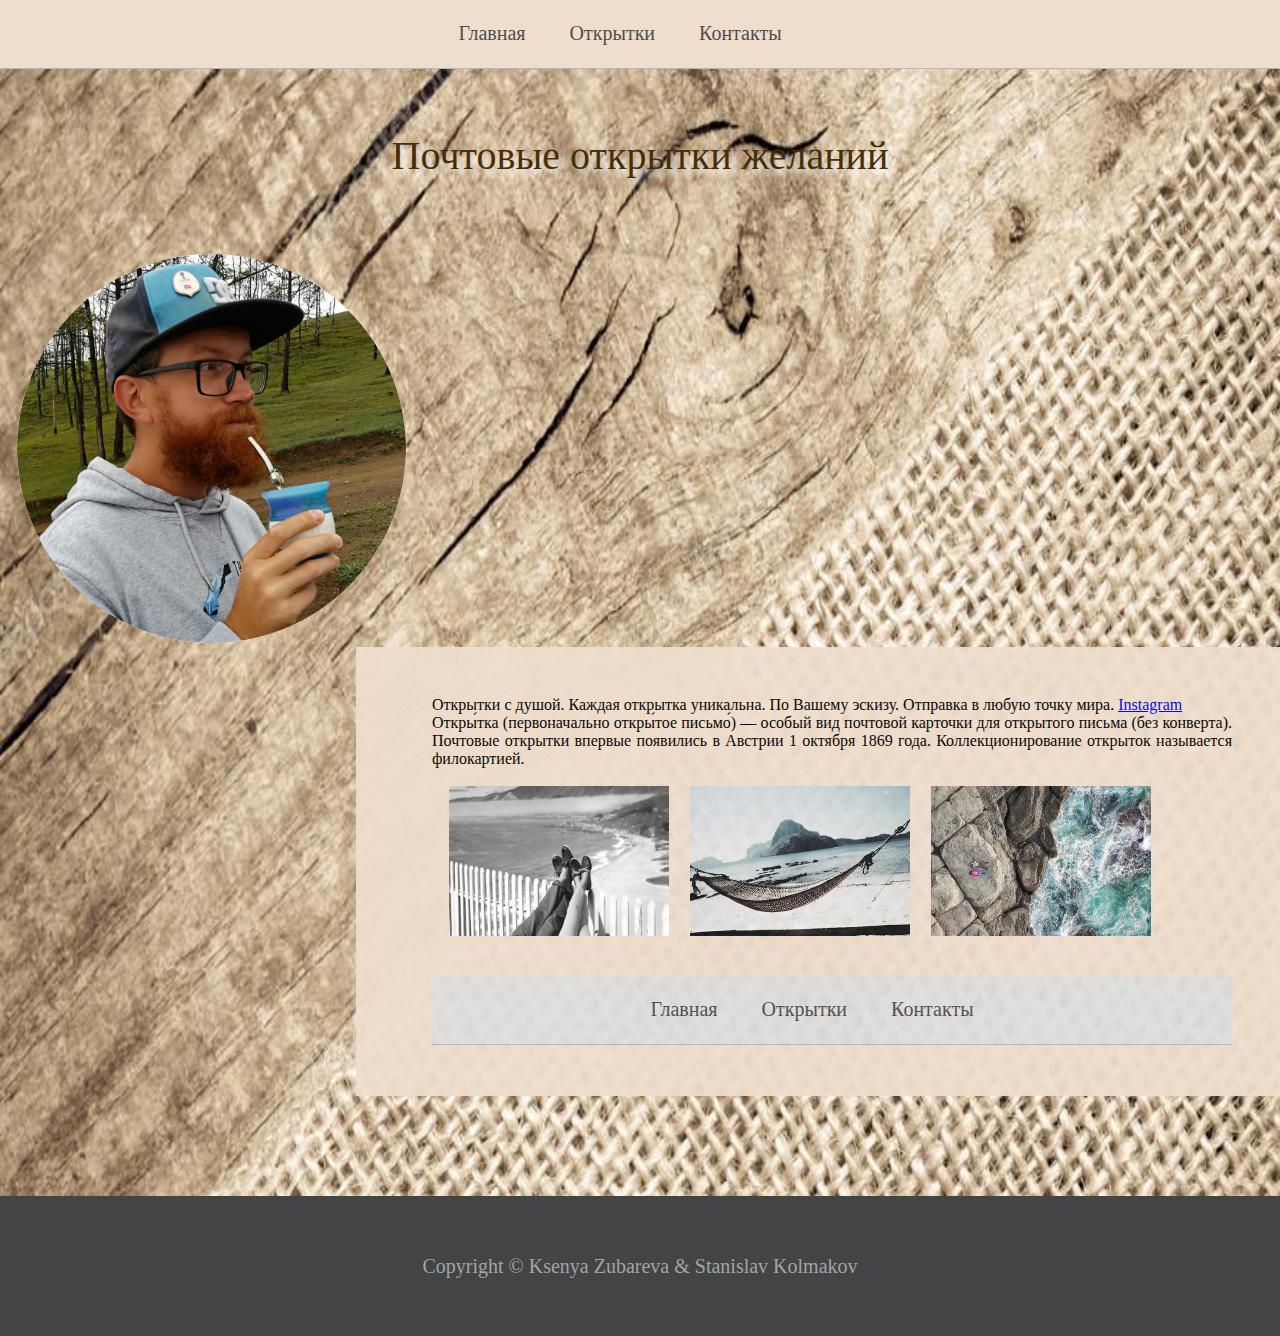
<file: index.html>
<!DOCTYPE html>
<html>
<head>
	<meta charset="utf-8">
	<title>Почтовые открытки желаний</title>
	<link rel="stylesheet" href="style.css">
</head>
<body background="img/back.jpg" >


<div class="content">
	<div class="header">
		<a href="index.html">Главная</a>
		<a href="postCards.html">Открытки</a>
		<a href="contact.html">Контакты</a>
	</div>

	<h1>Почтовые открытки желаний</h1>

	<div  class="center">
	<img src="img/photo1.png" style="border-radius: 50%">
		<div class="box_text">

			<p>Открытки с душой. Каждая открытка уникальна.
			По Вашему эскизу. Отправка в любую точку мира. <a href="https://www.instagram.com/postcadofdesires">Instagram</a></p>
			
			<p> Откры́тка (первоначально откры́тое письмо́) — особый вид почтовой карточки для открытого письма (без конверта). Почтовые открытки впервые появились в Австрии 1 октября 1869 года. Коллекционирование открыток называется филокартией. 

				<div class="box_text1">
					 <a href="postCards.html"><img src="img/sea1.jpg" alt="Открытки о море"/></a>
					<img src="img/sea3.jpg">
					<img src="img/sea.jpg">
			</p>
				</div>
				<br>		
				<br>
				<div class="headerBottom">
					<a href="index.html">Главная</a>
					<a href="postCards.html">Открытки</a>
					<a href="contact.html">Контакты</a>
				<br>		
				<br>
				</div>
		</div>
	</div>
</div>

<div class="footer">
Copyright &copy; Ksenya Zubareva & Stanislav Kolmakov
</div>

</body>
</html>
</file>
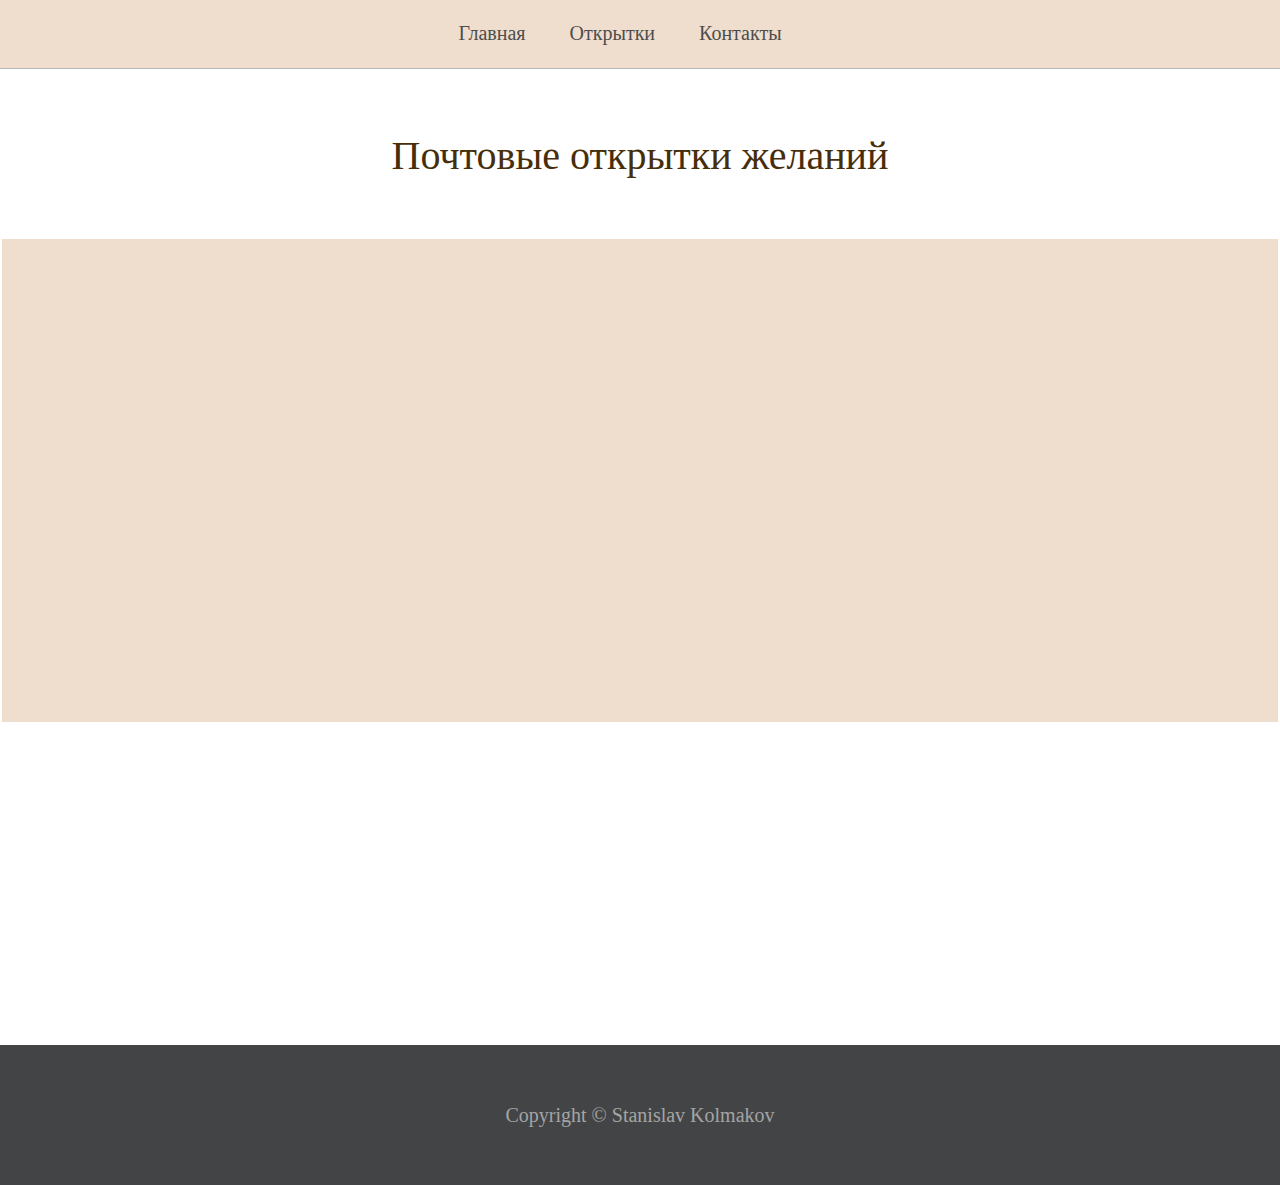
<file: postCards.html>
<!DOCTYPE html>
<html>
<head>
	<meta charset="utf-8">
	<title></title>
	<link rel="stylesheet" href="style.css">
	<script type="text/javascript">

	</script>
</head>
<body>

<div class="content">
	<div class="header">
		<a href="index.html">Главная</a>
		<a href="postCards.html">Открытки</a>
		<a href="contact.html">Контакты</a>
	</div>

		<h1>Почтовые открытки желаний</h1>

<div class="contentWrap">
	<div class="content">
		<div class="center">
			
			

			<div class="box"> 



			</div>
		</div>
	</div>
</div>
<div class="footer">
Copyright &copy; Stanislav Kolmakov
</div>

</body>
</html>
</file>
<file: style.css>
@import url(https://fonts.googleapis.com/css?family=Bad+Script" rel="stylesheet);

* {
	margin: 0;
	padding: 0;
}

body {
	background-repeat: no-repeat;
	background-attachment: scroll;
	background-size: 100% 100%;
	font-family: 'Bad Script', cursive;
}

.header {
	border-bottom: 1px solid #b5b7ba;
	background-color: #efdecd;
	margin: 0 auto;
	height: 50px;
	text-align: center;
	padding-top: 18px;
}

.header .selected {
	color: #000;
}

.center {
	margin: 0 auto;
}

.header a {
	color: #4d4d4d;
	font-size: 20px;
	font-weight: 100;
	text-align: left;
	text-decoration: none;
	height: 30px;
	line-height: 30px;
	display: inline-block;
	padding-right: 40px;
}

.header span {
	padding: 0 38px;
}

.content {
	height: 806px;
	margin: 0 auto;
	min-height: calc(100vh - 140px);
}

.content h1 {
	text-shadow: 6px 6px 6px #ffffff;
	width: 100%;
	float: left;
	text-align: center;
	color: #472e0b;
	font-size: 40px;
	font-weight: 300;
	margin-top: 63px;
	margin-bottom: 75px;
}

.content h3 {
	color: #242424;
	font-size: 35px;
	font-weight: 300;
	text-align: left;
	margin-left: 41px;
	margin-bottom: 52px;
}

.content h5 {
	color: #242424;
	font-size: 24px;
	text-align: left;
}

.center img {
	margin-left: 17px;
	width: 389px;
}

.content .box_text {
	opacity: 0.95;
	width: 800px;
	background-color: #efdecd;
	float: right;
	padding: 49px 48px 51px 76px;
	margin-bottom: 100px;
	text-align: justify;
}

.content .box_text1 img {
	padding-top: 18px;
	margin: center;
	width: 220px;
	height: 150px;
}

.content .box_text1 .button {
            background-color: Transparent;
            background-repeat:no-repeat;
            border: none;
            cursor: pointer;
            overflow: hidden;

        }

.content .box_text .headerBottom {
	border-bottom: 1px solid #b5b7ba;
	background-color: #dfdfdf;
	margin: 0 auto;
	height: 50px;
	text-align: center;
	padding-top: 18px;
}


.content .box_text .headerBottom a {
	color: #4d4d4d;
	font-size: 20px;
	font-weight: 100;
	text-align: left;
	text-decoration: none;
	height: 30px;
	line-height: 30px;
	display: inline-block;
	padding-right: 40px;

}

.content #box_text p {
	color: #242424;
	font-size: 24px;
	font-weight: 100;
	text-align: right;
	margin-bottom: 31px;
}

.content #box_text a {
	color: #40678a;
	font-size: 24px;
	font-weight: 100;
	text-align: center;
	text-decoration: none;
	padding-right: 30px;
}

.content .media {
	margin-right: 0;
}

.content .box {
	background-color: #efdecd;
	width: 1238px;
	height: 446px;
	margin: 170px auto 0 auto;
	padding-top: 37px;
	padding-left: 38px;
}


.content .box p {
	color: #242424;
	font-size: 24px;
	font-weight: 100;
	text-align: center;
	margin-top: 37px;
	margin-bottom: 30px;
}

.content .box input {
	border: 1px solid #a0a0a0;
	background-color: #f5f5f5;
	width: 457px;
	height: 34px;
	padding-left: 10px;
	font-size: 20px;
	font-weight: 100;
	margin-bottom: 12px;
}

.content .box a {
	display: block;
	float: left;
	background-color: #8cbbd3;
	color: #ffffff;
	font-size: 24px;
	font-weight: 300;
	text-align: center;
	text-decoration: none;
	margin-top: 30px;
	padding: 11px 51px;
}

.content .box a:hover {
	background-color: #5ba1d3;
}

.footer {
	background-color: #434445;
	width: 100%;
	float: left;
	height: 140px;
	color: #a4a4a4;
	font-size: 20px;
	text-align: center;
	font-weight: 100;
	line-height: 140px;
}

.footer a {
	color: inherit;
}
</file>
